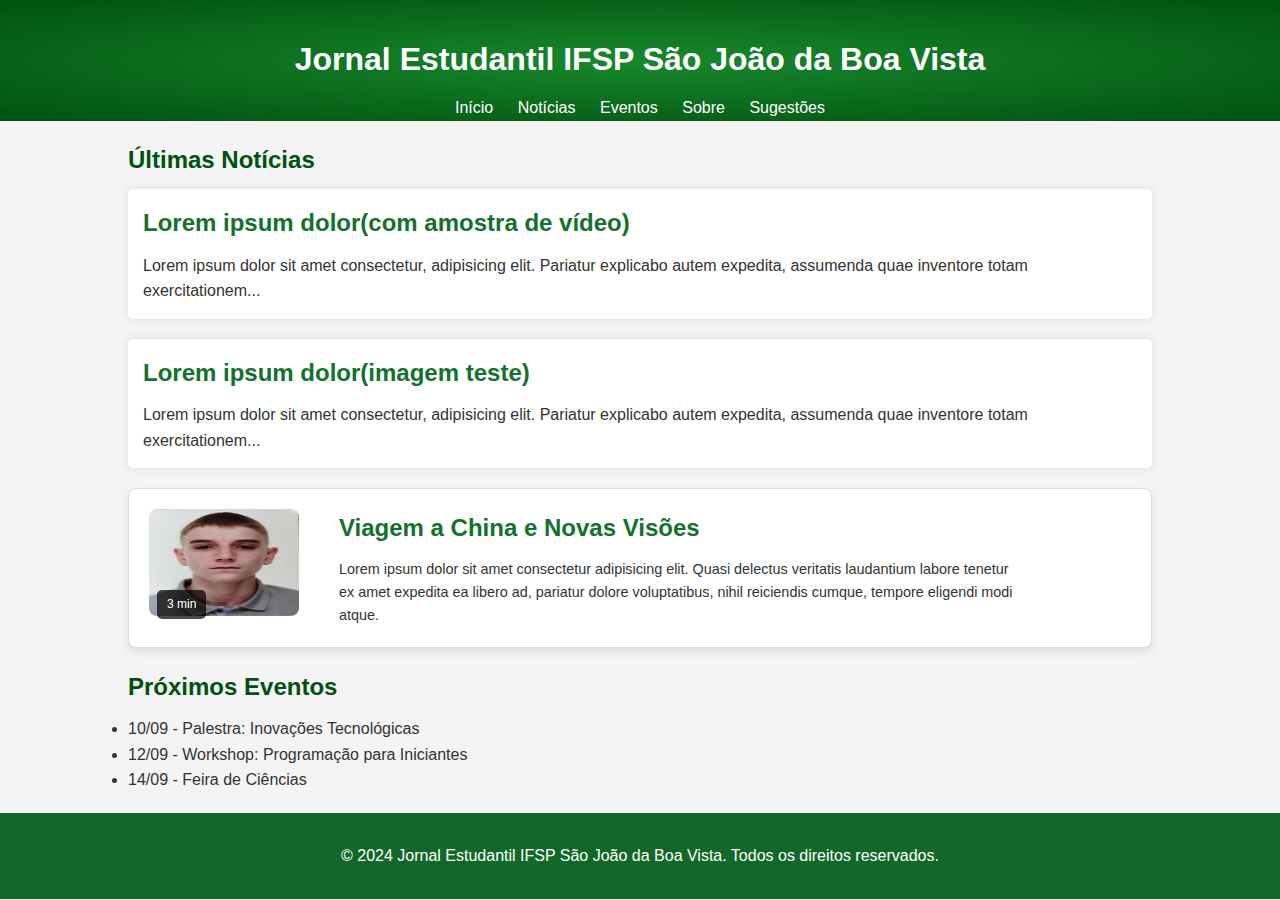
<file: index.html>
<!DOCTYPE html>
<html lang="pt-br">
<head>
    <meta charset="UTF-8">
    <meta name="viewport" content="width=device-width, initial-scale=1.0">
    <title>Jornal Estudantil IFSP SBV</title>
    <link rel="stylesheet" href="styles.css">
</head>
<body>
    <header>
        <div class="container">
            <h1>Jornal Estudantil IFSP São João da Boa Vista</h1>
            <nav>
                    <ul>
                        <li><a href="index.html">Início</a></li>
                        <li><a href="todas-noticias.html">Notícias</a></li>
                        <li><a href="#eventos">Eventos</a></li>
                        <li><a href="sobre.html">Sobre</a></li>
                        <li><a href="sugestoes.html">Sugestões</a></li>
                    </ul>
            </nav>
        </div>
    </header>
    <section id="noticias" class="container">
        <h2>Últimas Notícias</h2>
        <div class="noticia">
            <h2><a href="noticia1.html">Lorem ipsum dolor(com amostra de vídeo)</a></h2>
            <p>Lorem ipsum dolor sit amet consectetur, adipisicing elit. Pariatur explicabo autem expedita, assumenda quae inventore totam exercitationem...</p>
        </div>
        <div class="noticia">
            <h2><a href="noticia2.html">Lorem ipsum dolor(imagem teste)</a></h2>
            <p>Lorem ipsum dolor sit amet consectetur, adipisicing elit. Pariatur explicabo autem expedita, assumenda quae inventore totam exercitationem...</p>
        </div>
        <div class="news-item">
            <div class="news-video">
                <!-- Miniatura do vídeo (use uma imagem estática ou thumbnail do vídeo) -->
                <img src="" onerror="this.src='imagens/jorge.png';" alt="Imagem do vídeo" class="thumbnail" id="videoThumbnail" >
                <span class="video-duration">3 min</span>
            </div>
            <div class="news-content">
                <h2><a href="noticia3.html">Viagem a China e Novas Visões</a></h2>
                <p>Lorem ipsum dolor sit amet consectetur adipisicing elit. Quasi delectus veritatis laudantium labore tenetur ex amet expedita ea libero ad, pariatur dolore voluptatibus, nihil reiciendis cumque, tempore eligendi modi atque.</p></div>
        </div>
         <!-- Modal para exibição do vídeo -->
         <div id="videoModal" class="modal">
            <div class="modal-content">
                <h2 class="news-video-title">Lorem Ipsum</h2>
                <span class="close" id="closeModal">&times;</span>
                <iframe id="videoFrame" src="https://www.youtube.com/embed/LXb3EKWsInQ?controls=1&modestbranding=0&rel=0" frameborder="0" allowfullscreen></iframe>
            </div>
        </div>
    </section>
    <section id="eventos" class="container">
        <h2>Próximos Eventos</h2>
        <ul>
            <li>10/09 - Palestra: Inovações Tecnológicas</li>
            <li>12/09 - Workshop: Programação para Iniciantes</li>
            <li>14/09 - Feira de Ciências</li>
        </ul>
    </section>
    <footer>
        <div class="container">
            <p>&copy; 2024 Jornal Estudantil IFSP São João da Boa Vista. Todos os direitos reservados.</p>
        </div>
    </footer>
    <script src="scripts.js"></script>
</body>
</html>
</file>
<file: styles.css>
* {
    margin: 0;
    padding: 0;
    box-sizing: border-box;
}

body {
    font-family: Arial, sans-serif;
    line-height: 1.6;
    background-color: #f4f4f4;
    color: #333;
}
.sobre{
    
    color: #00420c;
}
header {
    background-color: #195128;
    background-image: radial-gradient(ellipse at center, #17882c 1%, #00510f 100%);
    color: #fff;
    padding: 14px 0 0 0;
    text-align: center;
}

header h1 {
    margin-bottom: 10px;
}

nav ul {
    list-style: none;
}

nav ul li {
    display: inline;
    margin: 0 10px;
}

nav ul li a {
    color: #fff;
    text-decoration: none;
}

nav ul li a:hover {
    color: #fff;
    text-decoration: underline;
}

.container {
    width: 80%;
    margin: 20px auto;
}

section h2 {
    color: #00510f;
    margin-bottom: 10px;
}
a{
    color: #333;
    text-decoration: none;
}
 a:hover{
    color: #333;
    text-decoration: underline;
}

h3 a:any-link {
    color: #333;
    cursor: pointer;
    text-decoration: none;
}
#email{
    text-decoration: none;
    color:black;
}
#email:hover{
    text-decoration: underline;
}
.center{
    margin-top: 25px;
    text-align: center;
}
.noticia {
    background: #fff;
    padding: 15px;
    margin-bottom: 20px;
    border-radius: 5px;
    box-shadow: 0 0 10px rgba(0, 0, 0, 0.1);
}

.sobretitle{
    margin-top: 25px;
}

footer {
    background: #116828;
    color: #fff;
    text-align: center;
    padding: 10px 0;
    margin-top: 5px;
}

footer p {
    margin: 0;
}

form {
    background-color: #f4f4f4;
    padding: 20px;
    border-radius: 8px;
    box-shadow: 0 0 10px rgba(0, 0, 0, 0.1);
    max-width: 500px;
    margin: 20px auto;
}

form label {
    font-weight: bold;
    margin-top: 10px;
    display: block;
}

form input, form textarea {
    width: 100%;
    padding: 10px;
    margin-top: 5px;
    margin-bottom: 15px;
    border: 1px solid #ccc;
    border-radius: 4px;
    font-size: 16px;
}

button {
    background-color: #195128;
    color: white;
    padding: 10px 15px;
    border: none;
    border-radius: 5px;
    cursor: pointer;
}

button:hover {
    background-color: #15882c;
}
.news-list {
    list-style-type: none;
    padding: 0;
    margin: 0;
}

.news-list li {
    border-bottom: 1px solid #ccc;
    padding: 15px 0;
}

.news-list li h3 {
    margin: 0;
    font-size: 1.5em;
}

.news-list li p {
    margin: 5px 0;
    color: #555;
}

.news-list li a {
    color: #195128;
    text-decoration: none;
    font-weight: bold;
}

.news-list li a:hover {
    text-decoration: underline;
}

.chamativo{
    font-size: 35px;
    margin-bottom: -5px;
    margin-left: -5px;
    text-align: center;
}

.news-content {
    max-width: 70%;
}
/* Container da notícia */
.news-item {
    display: flex;
    margin: 20px auto;
    padding: 20px;
    max-width: 100%;
    background-color: #fff;
    border: 1px solid #ddd;
    border-radius: 8px;
    box-shadow: 0 4px 8px rgba(0, 0, 0, 0.1);
}

/* Estilo da miniatura do vídeo */
.news-video {
    position: relative;
    margin-right: 20px;
}

.news-video .thumbnail {
    max-width: 150px;
    border-radius: 8px;
    margin-right: 20px;
    cursor: pointer;
}

.video-duration {
    position: absolute;
    bottom: 8px;
    left: 8px;
    background-color: rgba(0, 0, 0, 0.7);
    color: #fff;
    padding: 5px 10px;
    font-size: 12px;
    border-radius: 5px;
}

/* Estilo do conteúdo da notícia */
.noticia a{
    font-size: 1.5rem;
    color: #12722c;
    margin-bottom: 10px;
}
.news-content a {
    font-size: 24px;
    color: #12722c;
    margin-bottom: 10px;
}

.news-content p {
    font-size: 0.9rem;
    color: #333;
}

/* Modal */
.modal {
    display: none;
    position: fixed;
    z-index: 1000;
    left: 0;
    top: 0;
    width: 100%;
    height: 100%;
    background-color: rgba(0, 0, 0, 0.8);
}

.modal-content {
    position: relative;
    margin: 5% auto;
    width: 80%;
    max-width: 700px;
    background-color: #fff;
    border-radius: 8px;
    padding: 20px;
}

.modal-content iframe {
    width: 100%;
    height: 400px;
}

.close {
    position: absolute;
    top: -10px;
    right: 2px;
    font-size: 28px;
    color: #00420c;
    cursor: pointer;
}

.close:hover {
    text-decoration: underline;
}

.news-video-title{
    text-align: center;
    color: #00510f;
    font-weight: bold;
}

@media (max-width: 768px) {
    .news-item {
        flex-direction: column; /* Alinha os itens em coluna no mobile */
        align-items: flex-start;
    }

    .news-video img {
        max-width: 100%;
        margin: 0 0 10px 0;
    }

    .news-content {
        max-width: 100%;
        text-align: left;
    }

    .news-content h2 {
        font-size: 24px;
    }
    
    .news-content p {
        font-size: 0.8rem;
    }
}
</file>
